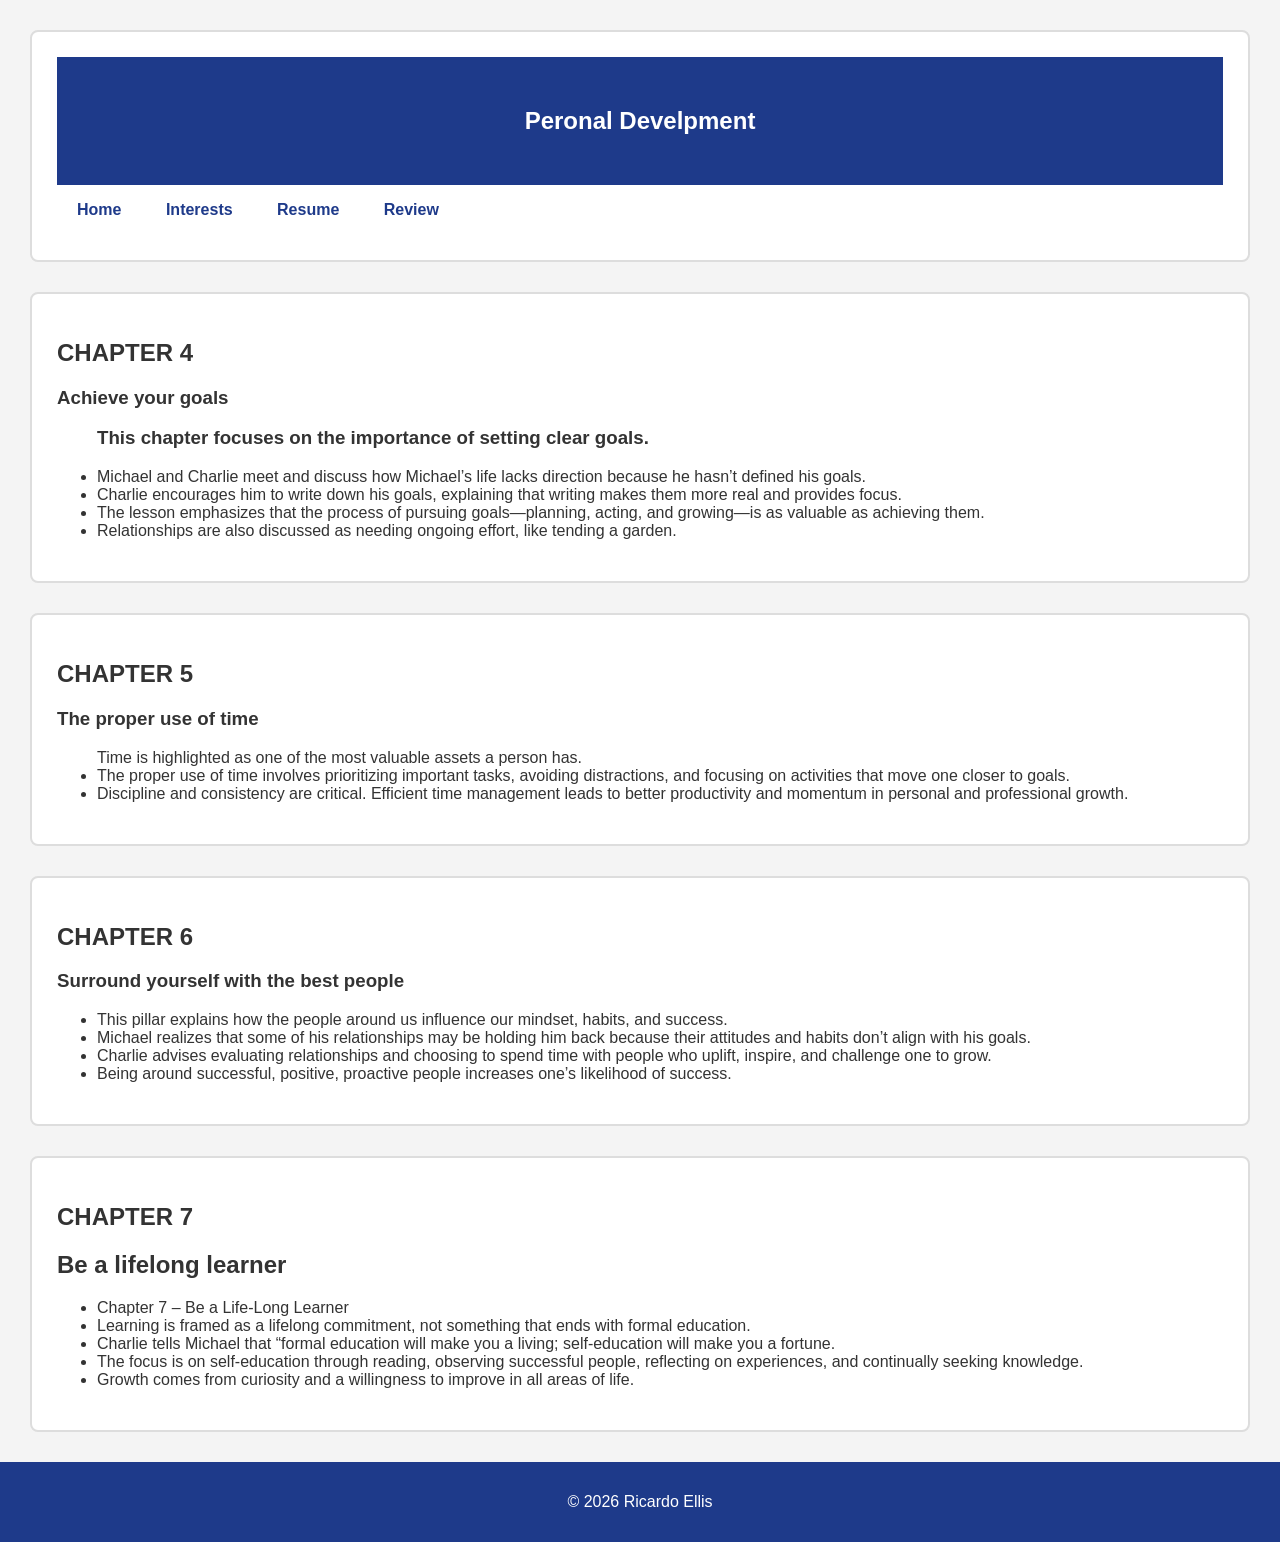
<file: personal.html>
<!DOCTYPE HTML>
<HEAD>
<link rel="stylesheet" href="styles.css">
   



</HEAD>
<!--<BODY> -->

<section>
<header>

<CENTER><h1> Peronal Develpment</h1></CENTER>


</header>

    <!-- NAVIGATION -->
    <nav>
        <ul>
            <li><a href="index.html">Home</a></li>
	    <li><a href="#interests">Interests</a></li>
            <li><a href="resume.html">Resume</a></li>   
            <li><a href="review.html">Review</a></li>

	    
            
            
        </ul>
    </nav>
</section>

<body>
<!--<body>-->
<!-- CHAPTER 4 SECTION -->
<section id="CHAPT4">
<H2> CHAPTER 4</H2>
<h3>Achieve your goals</h3>
<ul>
<h3>This chapter focuses on the importance of setting clear goals.</h3>
<li>Michael and Charlie meet and discuss how Michael’s life lacks direction because he hasn’t defined his goals.</li>
<li> Charlie encourages him to write down his goals, explaining that writing makes them more real and provides focus.</li>
<li>The lesson emphasizes that the process of pursuing goals—planning, acting, and growing—is as valuable as achieving them.</li>
<li> Relationships are also discussed as needing ongoing effort, like tending a garden. </li>
</ul>


</section

<!-- APPLY TO CHAPT 5 -->
<section id="CHAPT5">


<h2> CHAPTER 5</h2>
<h3>The proper use of time</h3>
<ul>
Time is highlighted as one of the most valuable assets a person has.
<li> The proper use of time involves prioritizing important tasks, avoiding distractions, and focusing on activities that move one closer to goals.</li>
<li> Discipline and consistency are critical. Efficient time management leads to better productivity and momentum in personal and professional growth. </li>
</ul>

</section

<!-- APPLY TO CHAPT 6 -->
<section id="CHAPT6">


<h2> CHAPTER 6</h2>
<h3>Surround yourself with the best people</h3>
<ul>
<li> This pillar explains how the people around us influence our mindset, habits, and success.</li>
<li> Michael realizes that some of his relationships may be holding him back because their attitudes and habits don’t align with his goals.</li>
<li> Charlie advises evaluating relationships and choosing to spend time with people who uplift, inspire, and challenge one to grow.</li>
<li> Being around successful, positive, proactive people increases one’s likelihood of success. </li>
</ul>

</section


<!-- APPLY TO CHAPT 7 -->
<section id="CHAPT7">

<h2> CHAPTER 7</h2>
<h2>Be a lifelong learner</h3>
<ul>
<li> Chapter 7 – Be a Life-Long Learner</li>
<li>Learning is framed as a lifelong commitment, not something that ends with formal education.</li>
<li>Charlie tells Michael that “formal education will make you a living; self-education will make you a fortune.</li>
<li>The focus is on self-education through reading, observing successful people, reflecting on experiences, and continually seeking knowledge.</li>
<li> Growth comes from curiosity and a willingness to improve in all areas of life. </li>


</section

 

<br>

  <!-- FOOTER -->
    <footer>
        <p>&copy; 2026 Ricardo Ellis
           
        </p>
   

 </footer>

</BODY>


</HTML>
</file>
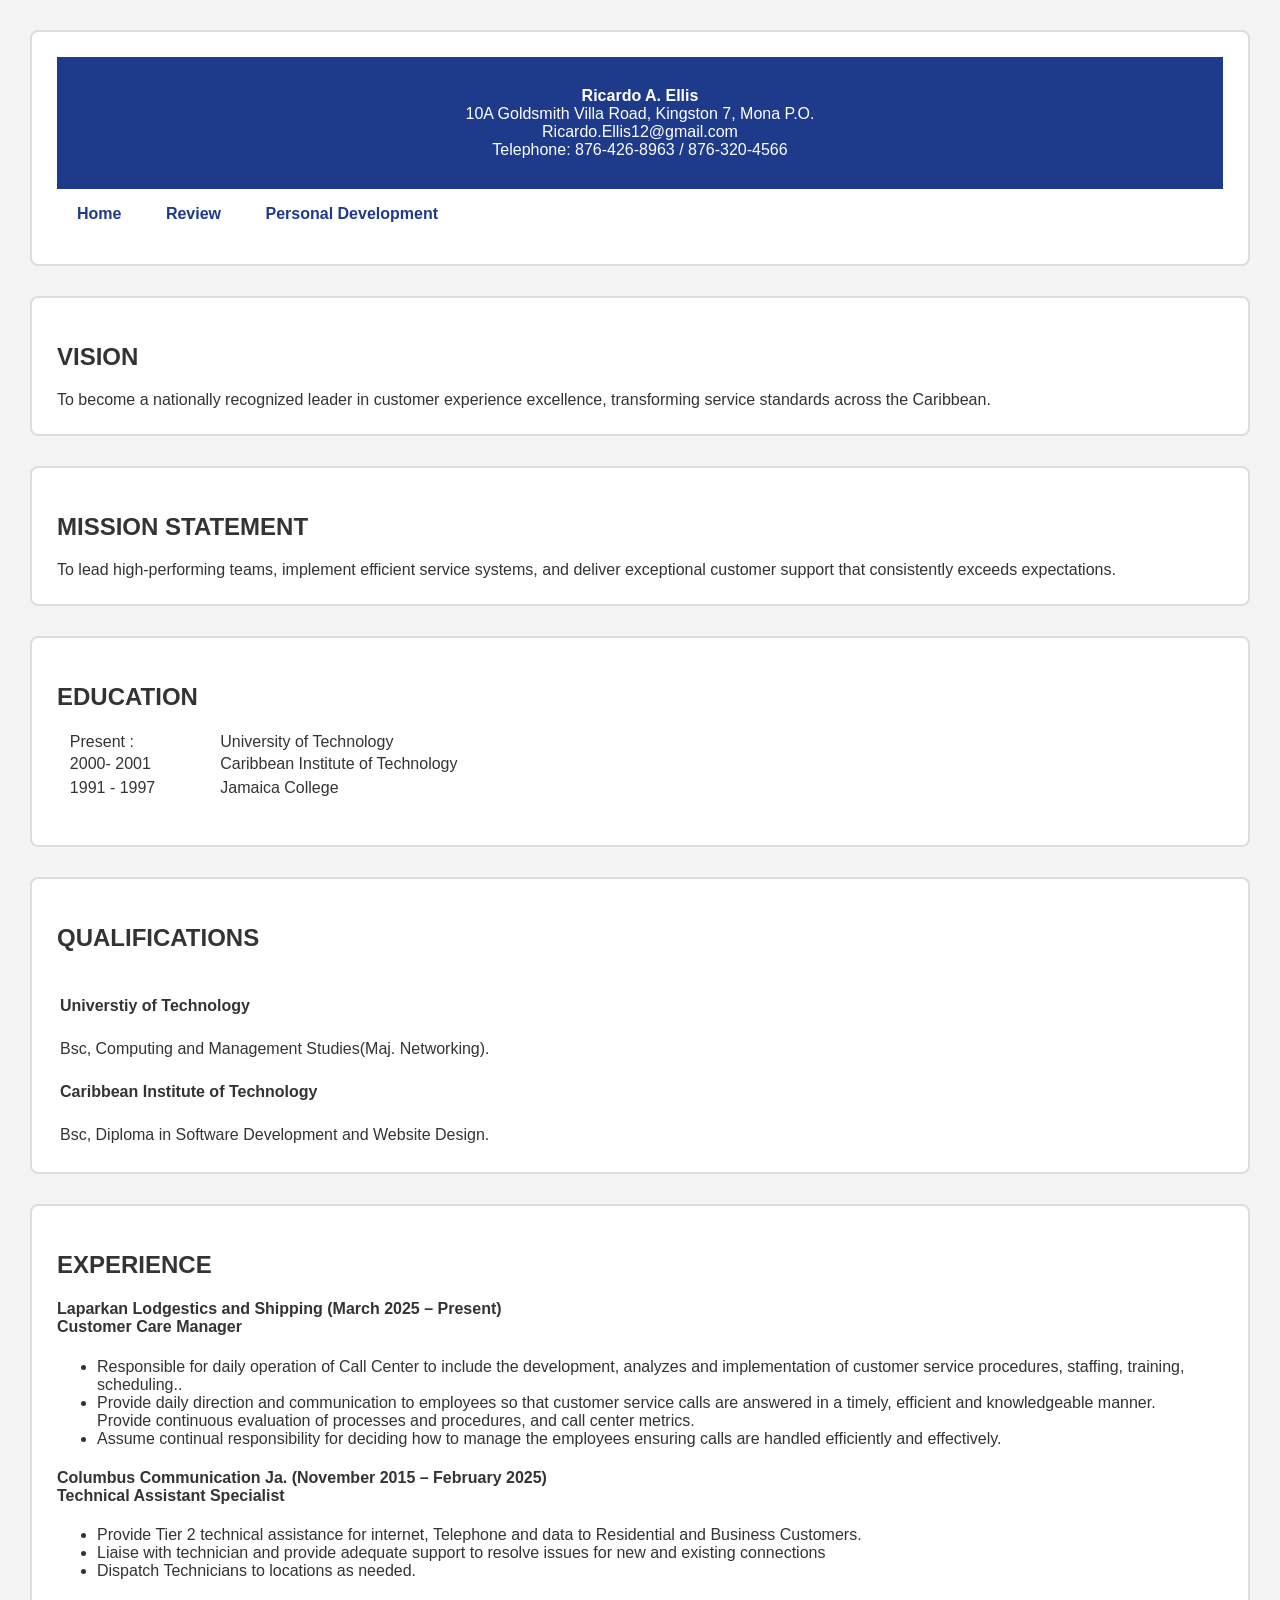
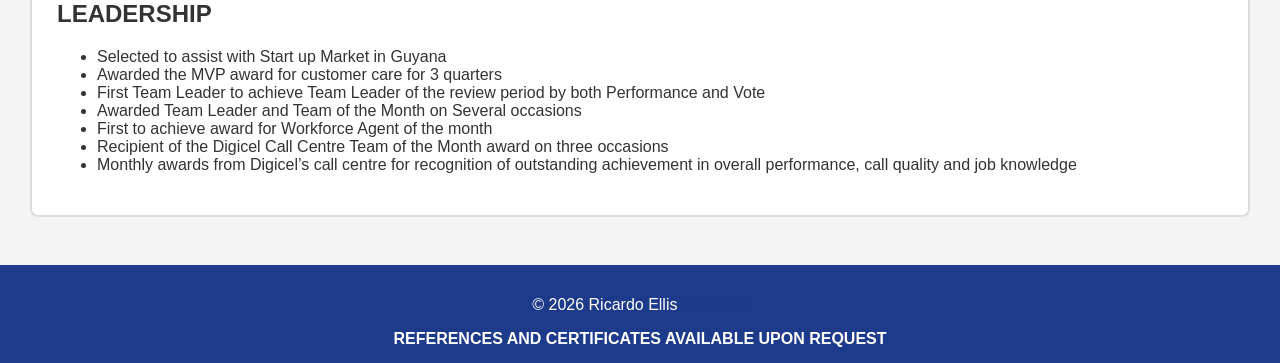
<file: resume.html>
<!DOCTYPE HTML>
<HEAD>
<link rel="stylesheet" href="styles.css">
   



</HEAD>
<!--<BODY> -->

<section>
<header>

<CENTER><B>Ricardo A. Ellis</B> </CENTER>
<CENTER>10A Goldsmith Villa Road, Kingston 7, Mona P.O. </CENTER>
<CENTER>Ricardo.Ellis12@gmail.com</CENTER>
<CENTER>Telephone: 876-426-8963 / 876-320-4566</CENTER>


</header>

    <!-- NAVIGATION -->
    <nav>
        <ul>
            <li><a href="index.html">Home</a></li>
	    <li><a href="review.html">Review</a></li>
            <li> <a href="personal.html"> Personal Development</a></li>
            
        </ul>
    </nav>
</section>

<body>
<!--<body>-->
<!-- OBJECTIVE SECTION -->
<section id="education">


<h2> VISION </h2>
To become a nationally recognized leader in customer experience excellence, transforming service standards across the Caribbean.

</section

<!-- MISSION SECTION -->
<section id="education">


<h2> MISSION STATEMENT </h2>
To lead high-performing teams, implement efficient service systems, and deliver exceptional customer support that consistently exceeds expectations.

</section


    <!-- EDUCATION SECTION -->
    <section id="education">
      
   

<h2> EDUCATION </h2>

<table

<tr>
<td width = "2%"></td>
<td>Present :</td>
<td width = "15%"></td>
<td>University of Technology</td>
</tr>

<tr>
<td width = "2%"></td>
<td>2000- 2001 </td>
<td></td>
<td>Caribbean Institute of Technology</td>
<tr>

<tr>
<td width = "2%"></td>
<td>1991 - 1997</td>
<td></td>
<td>Jamaica College</td>
<tr>

</table>
<br>
 </section>

    <!-- QUALIFICATION SECTION -->
    <section id="education">



<h2> QUALIFICATIONS </h2>
<table>
<tr>

<td width = "20%"><H4>Universtiy of Technology</H4></td>
</tr>
<tr>

<td align = "left"> Bsc, Computing and Management Studies(Maj. Networking).</td>
</tr>
<tr>
<td>
<H4>Caribbean Institute of Technology</H4>
</td>
</tr>
<tr>
<td alignt = "right">Bsc, Diploma in Software Development and Website Design. </td>
</tr>
</table>

</section>


    <!-- EXPERIENCE SECTION -->
    <section id="education">

<h2> EXPERIENCE</h2>

<H4>
Laparkan Lodgestics and Shipping (March 2025 – Present)<BR>
Customer Care Manager</H4>
<ul>
 <li> Responsible for daily operation of Call Center to include the development, analyzes and implementation of customer service procedures, staffing, training, scheduling..</li>
 <li> Provide daily direction and communication to employees so that customer service calls are answered in a timely, efficient and knowledgeable manner.<br> Provide continuous evaluation of processes and procedures, and call center metrics. </li>
 <li> Assume continual responsibility for deciding how to manage the employees ensuring calls are handled efficiently and effectively.</li>
</ul>


<H4>
Columbus Communication Ja. (November 2015 – February 2025)<BR>
Technical Assistant Specialist</H4>
<ul>
 <li> Provide Tier 2 technical assistance for internet, Telephone and data to Residential and Business Customers.</li>
 <li> Liaise  with technician and provide adequate support to resolve issues for new and existing connections</li>
 <li> Dispatch Technicians to locations as needed.</li>
</ul>


<h2>LEADERSHIP</h2>
<ul>
 <li> Selected to assist with Start up Market in Guyana </li>
 <li> Awarded the MVP award for customer care  for 3 quarters </li>
 <li> First Team Leader to achieve Team Leader of the review period by both Performance and Vote </li>
 <li> Awarded Team Leader  and Team of the Month on Several occasions </li>
 <li> First to achieve award for Workforce Agent of the month </li>
 <li> Recipient of the Digicel Call Centre Team of the Month award on three occasions  </li>
 <li> Monthly awards from Digicel’s call centre for recognition of outstanding achievement in overall performance, call quality and job knowledge </li>
</ul>

</section>
<br>
  <!-- FOOTER -->
    <footer>
        <p>&copy; 2026 Ricardo Ellis
            <a href="https://www.linkedin.com" target="_blank">LinkedIn</a>
        </p>
   
<center><b> REFERENCES AND CERTIFICATES AVAILABLE UPON REQUEST</b> </center>
 </footer>

</BODY>


</HTML>
</file>
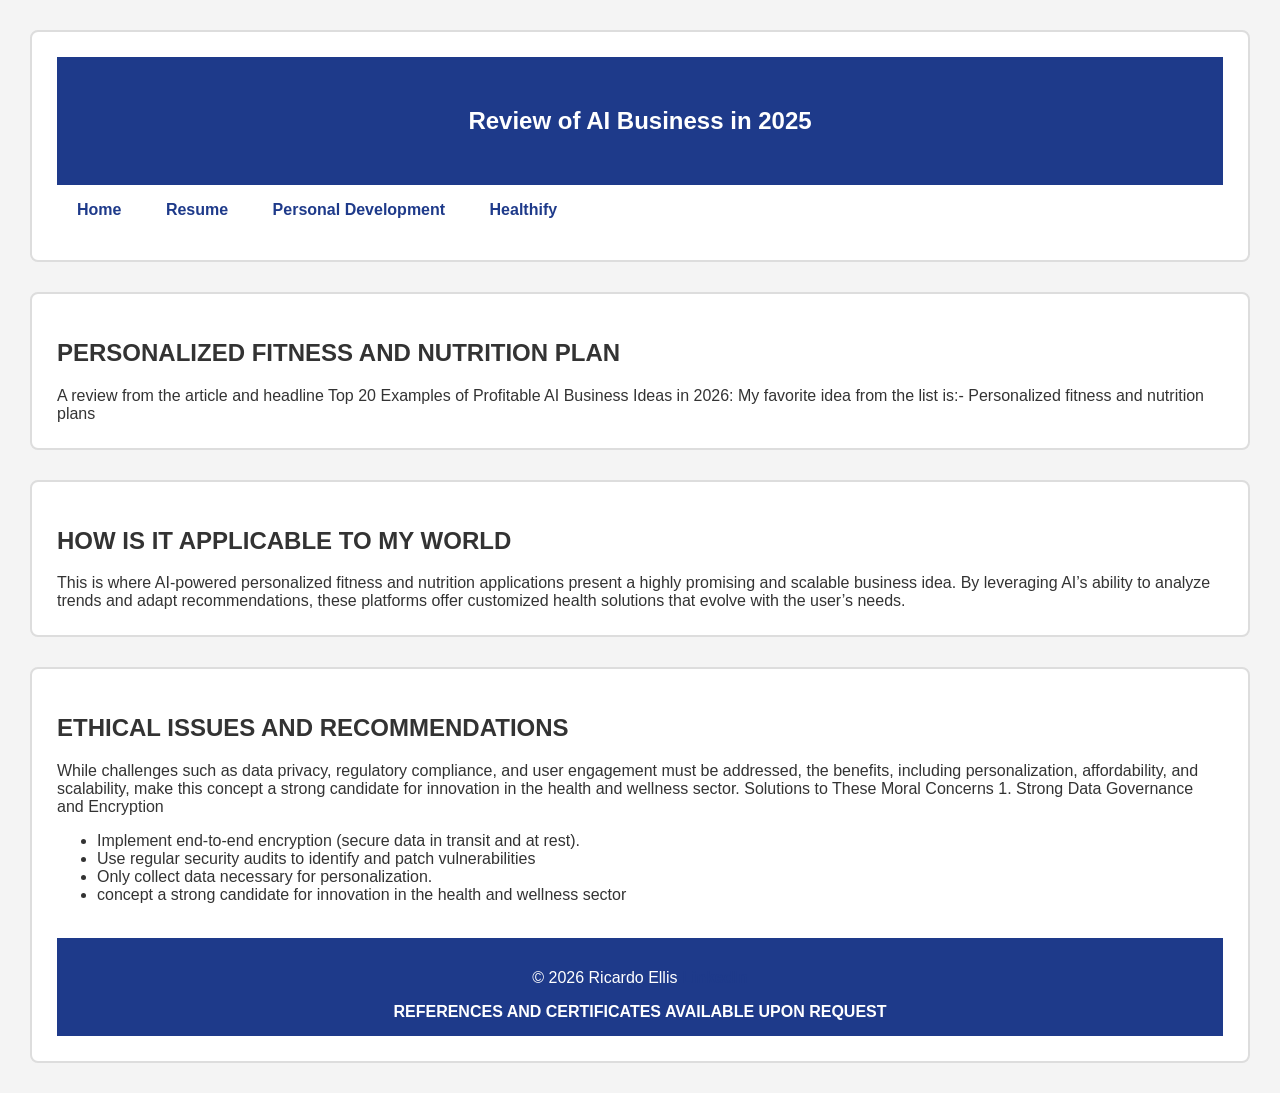
<file: review.html>
<!DOCTYPE HTML>
<HEAD>
<link rel="stylesheet" href="styles.css">
   



</HEAD>
<!--<BODY> -->

<section>
<header>

<CENTER><h1> Review of AI Business in 2025</h1></CENTER>


</header>

    <!-- NAVIGATION -->
    <nav>
        <ul>
            <li><a href="index.html">Home</a></li>
            <li><a href="resume.html">Resume</a></li>
	    <li><a href="personal.html">Personal Development</a></li>
            <li><a href="https://www.healthifyme.com/in/">Healthify</a></li>
            
            
        </ul>
    </nav>
</section>

<body>
<!--<body>-->
<!-- ARTICLE SECTION -->
<section id="article">


<h2> PERSONALIZED FITNESS AND NUTRITION PLAN </h2>
A review from the article and headline Top 20 Examples of Profitable AI Business Ideas in 2026:
My favorite idea from the list is:- Personalized fitness and nutrition plans


</section

<!-- APPLY TO MY WORLD -->
<section id="application">


<h2> HOW IS IT APPLICABLE TO MY WORLD </h2>
This is where AI-powered personalized fitness and nutrition applications present a highly promising and scalable business idea. By leveraging AI’s ability to analyze trends and adapt recommendations, these platforms offer customized health solutions that evolve with the user’s needs.
</section


    <!-- APPLICATION ETHIICS -->

    <section id="ethics">
<h2>ETHICAL ISSUES AND RECOMMENDATIONS</h2>
While challenges such as data privacy, regulatory compliance, and user engagement must be addressed, the benefits, including personalization, affordability, and scalability, make this concept a strong candidate for innovation in the health and wellness sector.
 Solutions to These Moral Concerns
1. Strong Data Governance and Encryption
<ul>
<li>	Implement end-to-end encryption (secure data in transit and at rest).</li>
<li>Use regular security audits to identify and patch vulnerabilities</li>
<li>Only collect data necessary for personalization. </li>
<li>concept a strong candidate for innovation in the health and wellness sector </li>
</ul>

      

<br>

  <!-- FOOTER -->
    <footer>
        <p>&copy; 2026 Ricardo Ellis
            <a href="https://www.linkedin.com" target="_blank">LinkedIn</a>
        </p>
   
<center><b> REFERENCES AND CERTIFICATES AVAILABLE UPON REQUEST</b> </center>
 </footer>

</BODY>


</HTML>
</file>
<file: styles.css>
/* =========================
   CSS VARIABLES
========================= */
:root {
    --primary-color: #1e3a8a;
    --secondary-color: #f4f4f4;
    --accent-color: #fbbf24;
    --text-color: #333;
    --border-color: #ddd;
    --main-font: 'Arial', sans-serif;
}

/* =========================
   GLOBAL STYLES (Element Selector)
========================= */
body {
    margin: 0;
    font-family: var(--main-font);
    background-color: var(--secondary-color);
    color: var(--text-color);
}

header {
    background-color: var(--primary-color);
    color: white;
    text-align: center;
    padding: 20px;
}

.logo {
    width: 80px;
    max-width: 100%;
    height: auto;
}

nav ul {
    list-style: none;
    padding: 0;
}

nav ul li {
    display: inline-block;
    margin: 0 10px;
}

section {
    background-color: white;
    margin: 20px;
    padding: 20px;
    border: 2px solid var(--border-color);
    border-radius: 8px;
}

/* =========================
   CLASS SELECTOR
========================= */
.highlight {
    color: var(--primary-color);
    font-weight: bold;
}

/* =========================
   ID SELECTOR
========================= */
#demographics {
    background-color: #ffffff;
    border-left: 6px solid var(--accent-color);
}

/* =========================
   LINKS & PSEUDO-CLASSES
========================= */
a {
    text-decoration: none;
    color: var(--primary-color);
    font-weight: bold;
}

/* Pseudo-class 1 */
a:hover {
    color: var(--accent-color);
}

/* Pseudo-class 2 */
a:active {
    color: red;
}

/* Extra pseudo-class */
input:focus {
    border: 2px solid var(--primary-color);
}

/* =========================
   IMAGE STYLING
========================= */
img {
    border-radius: 50%;
    border: 4px solid var(--accent-color);
    margin-top: 10px;
}

/* =========================
   FOOTER
========================= */
footer {
    text-align: center;
    padding: 15px;
    background-color: var(--primary-color);
    color: white;
}

/* =========================
   RESPONSIVE DESIGN
   Mobile First (default)
========================= */

/* Tablet Screens */
@media (min-width: 600px) {
    body {
        font-size: 16px;
    }

    nav ul li {
        margin: 0 20px;
    }

    section {
        margin: 30px;
        padding: 25px;
    }
}

/* Desktop Screens */
@media (min-width: 950px) {
    main {
        display: flex;
        justify-content: space-between;
        gap: 20px;
    }

    section {
        flex: 1;
    }

    header {
        padding: 30px;
    }
}
</file>
